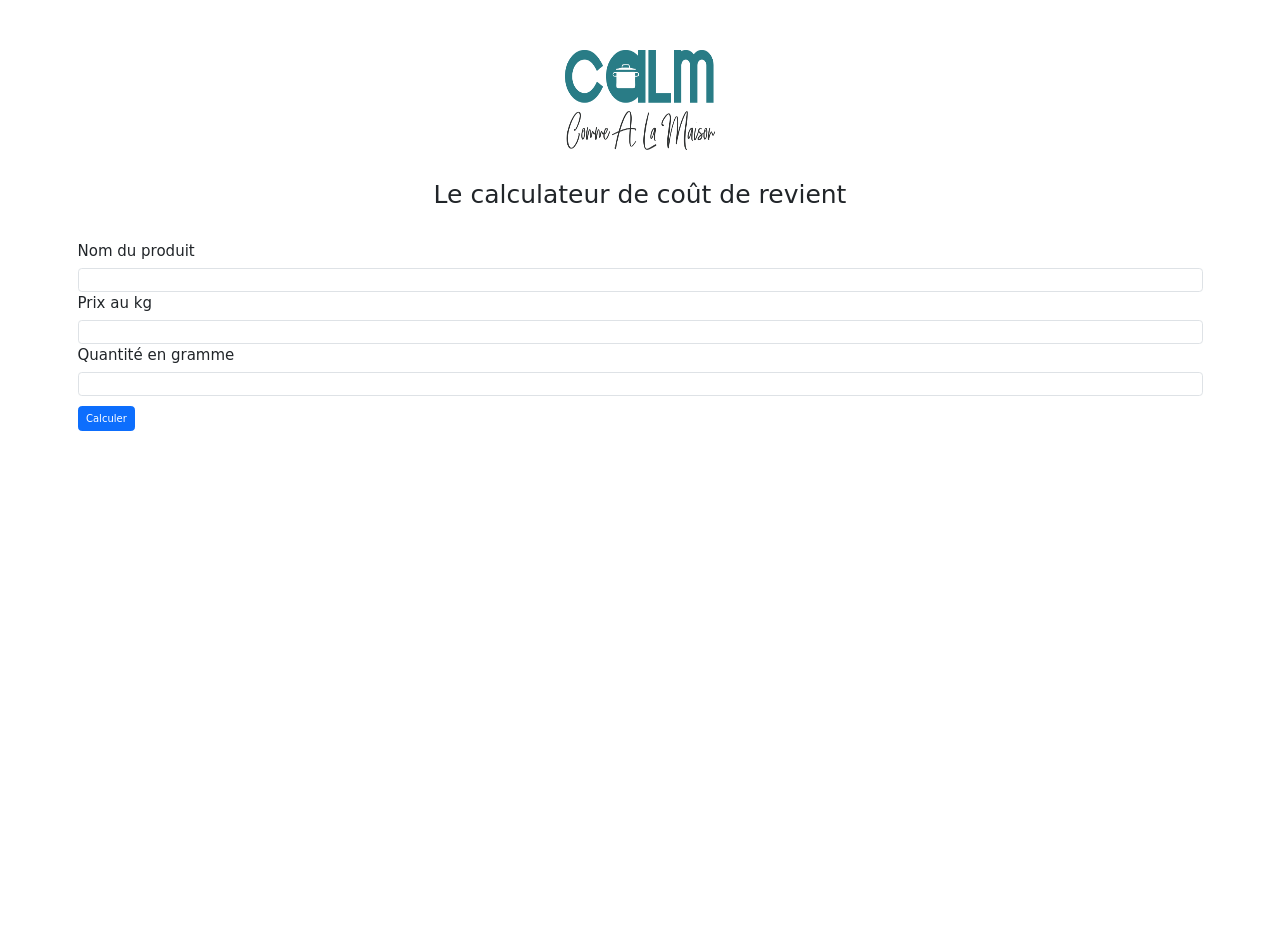
<file: index.html>
<!DOCTYPE html>
<html lang="fr">
<head>
    <meta charset="UTF-8">
    <meta name="viewport" content="width=device-width, initial-scale=1.0">
    <link rel="stylesheet" href="css/style.css">
    <link rel="stylesheet" href="css/helpers.css">
    <link rel="stylesheet" href="css/reset.css">
    <link href="https://cdn.jsdelivr.net/npm/bootstrap@5.0.2/dist/css/bootstrap.min.css" rel="stylesheet" integrity="sha384-EVSTQN3/azprG1Anm3QDgpJLIm9Nao0Yz1ztcQTwFspd3yD65VohhpuuCOmLASjC" crossorigin="anonymous">
    <title>Calculateur</title>

</head>
<body>
    <img src="img/Logo CALM.png" alt="logo CALM" class="image rounded mx-auto d-block">
    <h1 class="tilte text-center mt-5">Le calculateur de coût de revient</h1>
     <div class="container mt-5">
        <form id="form">
            <div class="mb-3">
                <label for="Nom" class="form-label fs-4">Nom du produit</label>
                <input type="text" name="Nom" id="Nom" class="form-control">
                <label for="prix_au_kg" class="form-label fs-4">Prix au kg</label>
                <input type="number" name="prix_au_kg" id="prix_au_kg" class="form-control" required>
                <label for="poids" class="form-label fs-4">Quantité en gramme</label>
                <input type="number" name="poids" id="poids" class="form-control" required>
            </div>
            <input type="submit" value="Calculer" id="calculer" class="btn btn-primary">
        </form>
        <div id="content" class="container mt-5 text-center fs-1"></div>
    </div>
    <script src="app.js"></script>
</body>
</html>
</file>
<file: css/style.css>
.image{
    width: 15rem;
    height: 10rem;
    margin-top: 5rem;
}
</file>
<file: css/helpers.css>
/* Débuggueur CSS  */
* {
  /* outline: 1px solid red; */
}

html {
    font-size: .625em; /* fallback IE8+ */
    font-size: calc(1em * .625); /* IE9-IE11 math fixing. See http://bit.ly/1g4X0bX */
}

/* Remove focus for mouse users */
:focus:not(:focus-visible) {
  outline: none;
}

/* Set core body defaults */
body {
  font-size: 1.6rem;
}

/* Set text selection */
::selection {
  color: #000;
  background-color: #fd0;
}

/* Set cursor pointer */
label[for],
button,
input[type="submit"],
select {
  cursor: pointer;
}

/* Remove font style on address */
address {
  font-style: normal;
}

/* Text meant only for screen readers. */
.screen-reader-text {
  clip: rect(1px, 1px, 1px, 1px);
  height: 1px;
  overflow: hidden;
  width: 1px;
  position: absolute;
  white-space: nowrap;
}

/* Image replacement technique 2012 H5BP  - https://css-tricks.com/the-image-replacement-museum/ */
.ir {
  font: 0/0 a;
  color: transparent;
  border: 0;
  text-shadow: none;
}

/* Print external URLs */
@media print {
  a[href]:not([href^='#'])::after {
    content: '('attr(href)')';
  }
}
</file>
